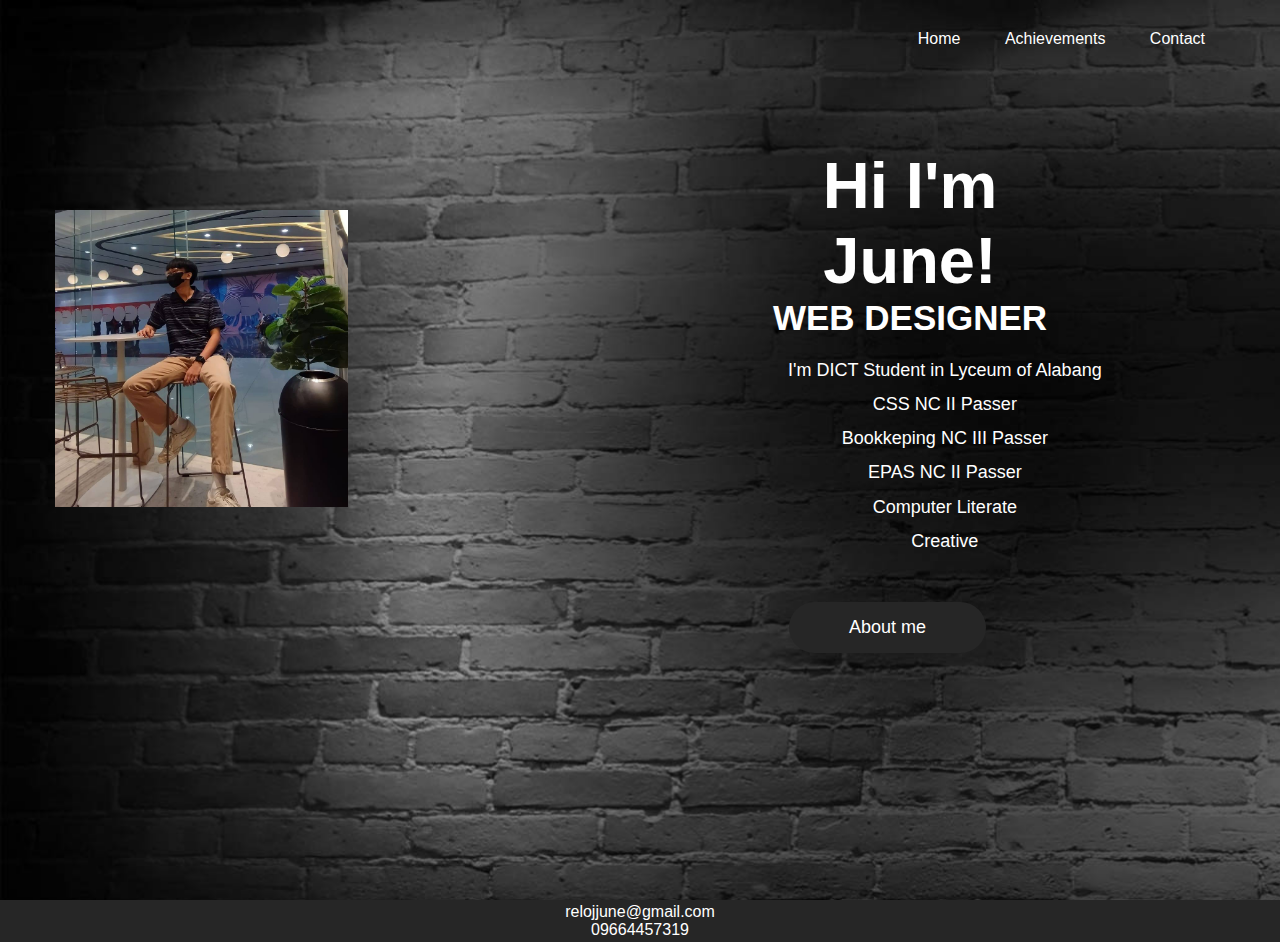
<file: HTML/port1.html>
<!DOCTYPE html>
<html lang="en">
<head>
    <meta charset="UTF-8">
    <meta http-equiv="X-UA-Compatible" content="IE=edge">
    <meta name="viewport" content="width=device-width, initial-scale=1.0">
    <title>Portfolio</title>
    <link rel="stylesheet" href="/CSS/port.css">
</head>
<body>
    <div class="banner-area">
        <div class="wrapper">
          <div class="navigation">
            <div class="logo">
              <img src="/IMG/323217314_723388965667479_4265865801315544096_n.jpg" alt="">
            </div>
            <nav>
              <a href="#">Home</a>
              <a href="#">Achievements</a>
              <a href="#">Contact</a>
            </nav>
          </div>
      
          <div class="banner-text">
            <div class="text-area">
              <h2>Hi I'm June!</h2>
              <h3>Web Designer</h3>
              <p>I'm DICT Student in Lyceum of Alabang</p>
              <p>CSS NC II Passer</p>
              <p>Bookkeping NC III Passer</p>
              <p>EPAS NC II Passer</p>
              <p>Computer Literate</p>
              <p>Creative</p>
            <div class="buttoninfo">
              <a href="port2.html" class="button1">About me</a>
              </div>
            </div>
          </div>
        </div>
      </div>
</body>
<footer>
  <p>relojjune@gmail.com</p>
  <p>09664457319</p>
</footer>
</html>
</file>
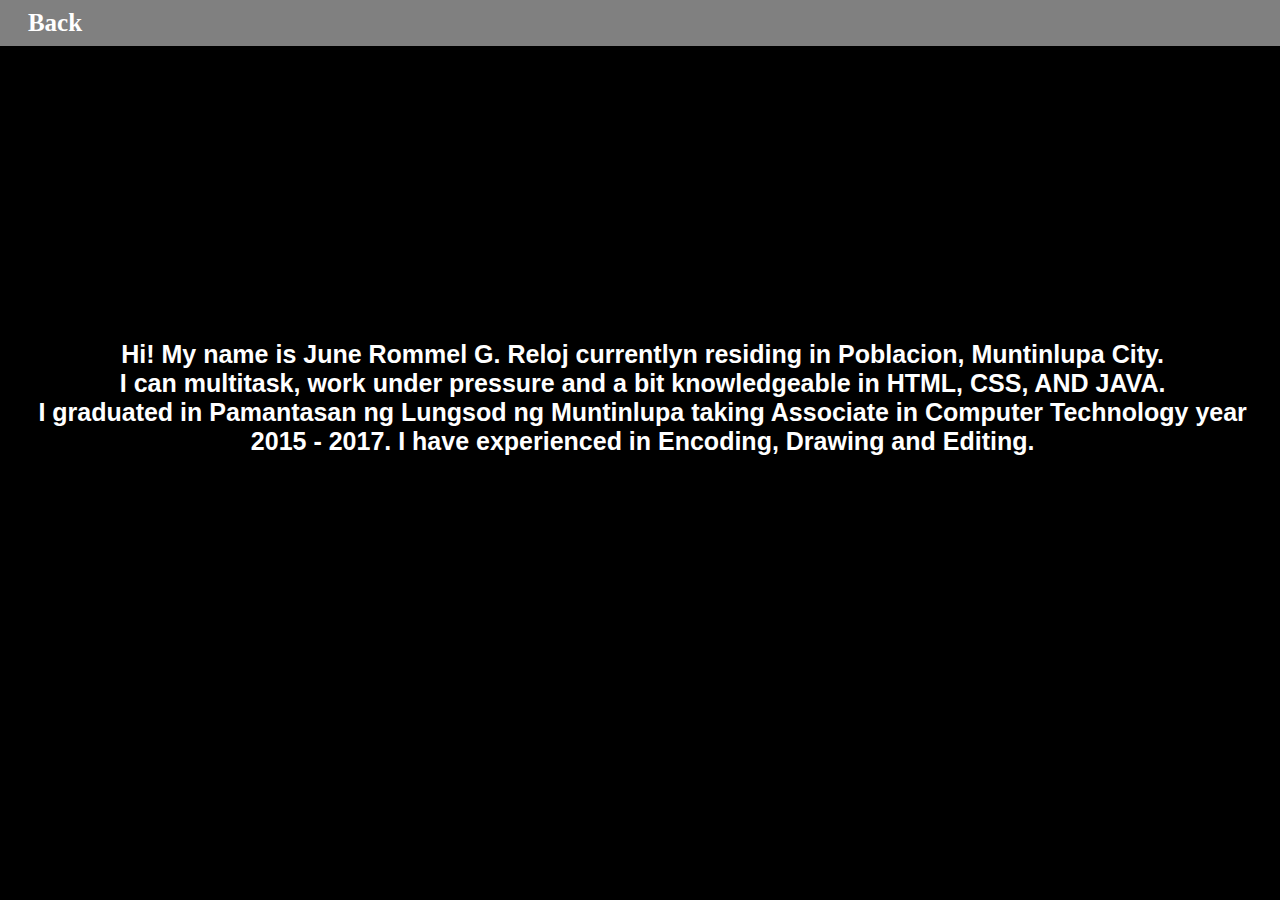
<file: HTML/port2.html>
<!DOCTYPE html>
<html lang="en">
<head>
    <meta charset="UTF-8">
    <meta http-equiv="X-UA-Compatible" content="IE=edge">
    <meta name="viewport" content="width=device-width, initial-scale=1.0">
    <title>Portfolio</title>
    <link rel="stylesheet" href="/CSS/port2.css">
</head>
<body>
    <nav>
        <a class="active" href="port1.html">Back</a>
    </nav>

    <div class="box">
        <div class="header">
        <h3>Hi! My name is June Rommel G. Reloj currentlyn residing in Poblacion, Muntinlupa City.<br>I can multitask, work under pressure and a bit knowledgeable in HTML, CSS, AND JAVA. <br> I graduated in Pamantasan ng Lungsod ng Muntinlupa
            taking Associate in Computer Technology year<br> 2015 - 2017. I have experienced in Encoding, Drawing and Editing.
        </h3>
    </div>
</body>
</html>
</file>
<file: CSS/port.css>
*{
    margin: 0;
    padding: 0;
  }
  
  body{
    font-family: Verdana, Geneva, Tahoma, sans-serif;
    background-color: rgb(53, 54, 58);
    background-image: url(/IMG/background.jpg);
    background-repeat: no-repeat;
    background-size: cover;
  }

  .wrapper{
    width: 1170px;
    margin: 0 auto;
  }

  .logo img{
    width: 25%;
    float: left;
    padding: 30px 0 0;
    height: 30%;
    color: white;
    margin-top: 20vh;
  }

  nav{
    width: 75%;
    float: right;
    text-align: right;
    padding: 30px 0 0;
  }

  nav a{
    text-decoration: none;
    color: #fff;
    padding: 15px 20px;
  }

  .navigation{
    height: 60px;
  }

  .banner-area{
    height: 100vh;
  }

  .text-area{
    text-align: center;
    width: 75%;
    margin: 0 auto;
  }

  .text-area h2{
    font-size: 65px;
    color: #fff;
    margin: 10% 0 0;
    margin-left: 60vh;
  }

  .text-area h3{
    color: #fff;
    text-transform: uppercase;
    margin: 0 0 15px;
    font-size: 35px;
    margin-left: 60vh;
  }

  .text-area a{
    text-decoration: none;
    background: #262626;
    color: #fff;
    padding: 15px 60px;
    font-size: 18px;
    display: inline-block;
    margin-top: 5%;
    border-radius: 50px;
    margin-left: 55vh;
  }

  .text-area p{
    font-size: 18px;
    color: #fff;
    width: 70%;
    margin: 0 auto;
    line-height:1.9;
    margin-left: 48.5vh;
  }

  footer {
    text-align: center;
    padding: 3px;
    background-color: #262626;
    color: white;
  }

  .img1{
    width: 40%;
    height: 30%;
    margin-top: 10vh;
    border-radius: 100%;
  }
</file>
<file: CSS/port2.css>
body{
    margin: 0;
    padding: 0;
    background-color: black;

}

nav{
    overflow: hidden;
    background: gray;
    line-height: 10px;
}

nav a{
    float: left;
    display: block;
    width: 70px;
    text-align: center;
    padding: 18px 20px;
    text-decoration: none;
    font-size: 25px;
    font-weight: 700;
    color: white; 
}

h3{
    margin: 5;
    padding: 0 0 20px;
    text-align: center;
    font-size: 25px;
    position: absolute;
    top: 35%;
    margin-left: 3%;
    color: white;
    font-family: 'Segoe UI', Tahoma, Geneva, Verdana, sans-serif;
}


p{
    padding: 0 25px 20px;
    text-align: justify;
    font-size: 22px;
    position: absolute;
    top: 45%;
    right: 1px;
}
</file>
